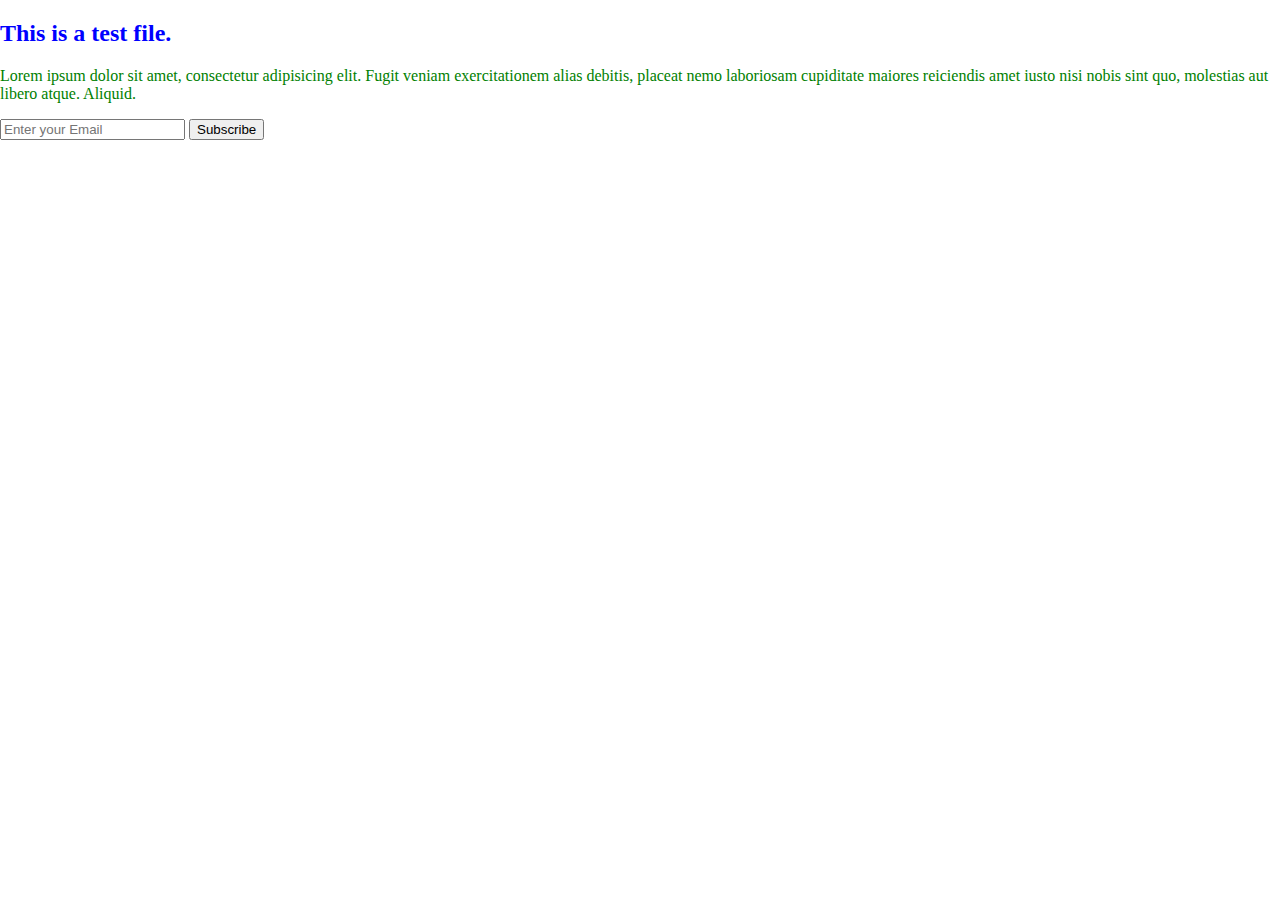
<file: index.html>
<!DOCTYPE html>
<html lang="en">
<head>
  <meta charset="UTF-8">
  <meta name="viewport" content="width=device-width, initial-scale=1.0">
  <meta http-equiv="X-UA-Compatible" content="ie=edge">
  <link rel="stylesheet" href="style.css">
  <title>Document</title>
</head>
<body>
  <h2>This is a test file.</h2>
  <p>Lorem ipsum dolor sit amet, consectetur adipisicing elit. Fugit veniam exercitationem alias debitis, placeat nemo laboriosam cupiditate maiores reiciendis amet iusto nisi nobis sint quo, molestias aut libero atque. Aliquid.</p>
  <form>
    <input type="email" placeholder="Enter your Email" name="email">
    <input type="submit" value="Subscribe">
  </form>
</body>
</html>
</file>
<file: style.css>
body {
  padding: 0;
  margin: 0;
}
h2 {
  color: blue;
}
p{
  color: green;
}
</file>
